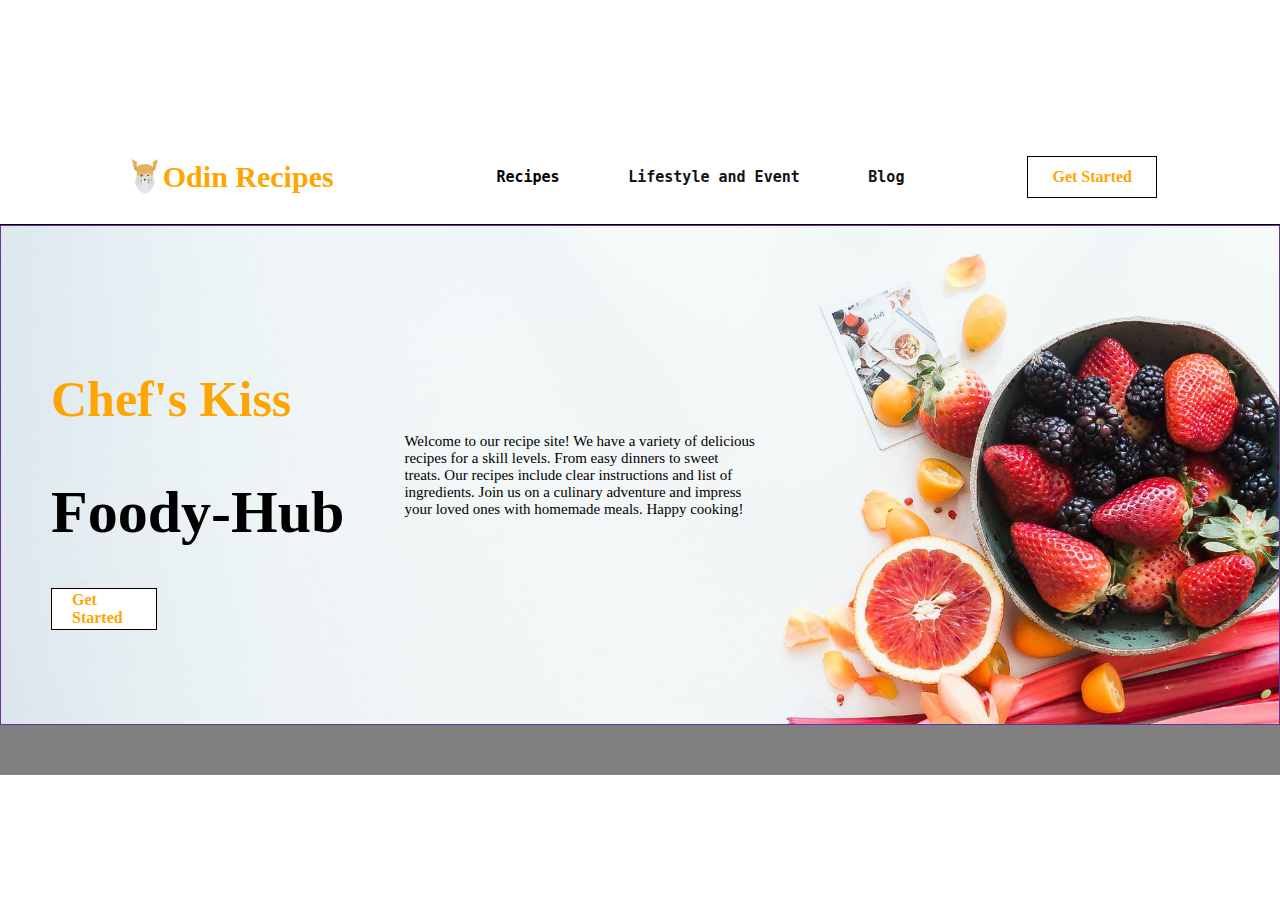
<file: index.html>
<!DOCTYPE html>
<html lang="en">
<head>
    <link rel="stylesheet" href="styles.css">
    <meta charset="UTF-8">
    <meta http-equiv="X-UA-Compatible" content="IE=edge">
    <meta name="viewport" content="width=device-width, initial-scale=1.0">
    <title>Odin Recipes</title>
</head>

<body>
    <header>
        <nav>
            <div class="title">
                <img class="odinLogo" src="/images/the odin project.png" alt="The Odin Project logo">
                <h3>Odin Recipes</h3>
            </div>

            <ul>
                <li><h4>Recipes</h4>
                <ul id="recipes">
                    <li><a href="recipes/mom'spotatolatkes.html">Potato Latkes</a></li>
                    <li><a href="recipes/garlickybakedbrie.html">Baked Brie</a></li>
                    <li><a href="recipes/poinsettias.html">Poinsettia Cocktail</a></li>
                    <li><a href="recipes/PB.html">Smoothie</a></li>
                    <li><a href="recipes/scorpionbowl.html">Scorpion Bowl</a></li>
                </ul>
                </li>
                <li><a href="index.html"><h4>Lifestyle and Event</h4></a></li>
                <li><a href="index.html"><h4>Blog</h4></a></li>
            </ul>

            <div class="getStarted">
                <h4>Get Started</h4>
            </div>
        </nav>
        
        <div class="main">
            <div>
                <h3>Chef's Kiss</h3>
            <h1>Foody-Hub</h1>
            <div class="getStarted">
                <h4>Get Started</h4>
            </div>
            </div>
            <div>
                <p>Welcome to our recipe site! We have a variety of delicious recipes for a skill levels. From easy dinners to sweet treats. Our recipes include clear instructions and list of ingredients. Join us on a culinary adventure and impress your loved ones with homemade meals. Happy cooking!</p>
            </div>
        </div>
    </header>

    <footer>

    </footer>
    </body>
</html>
</file>
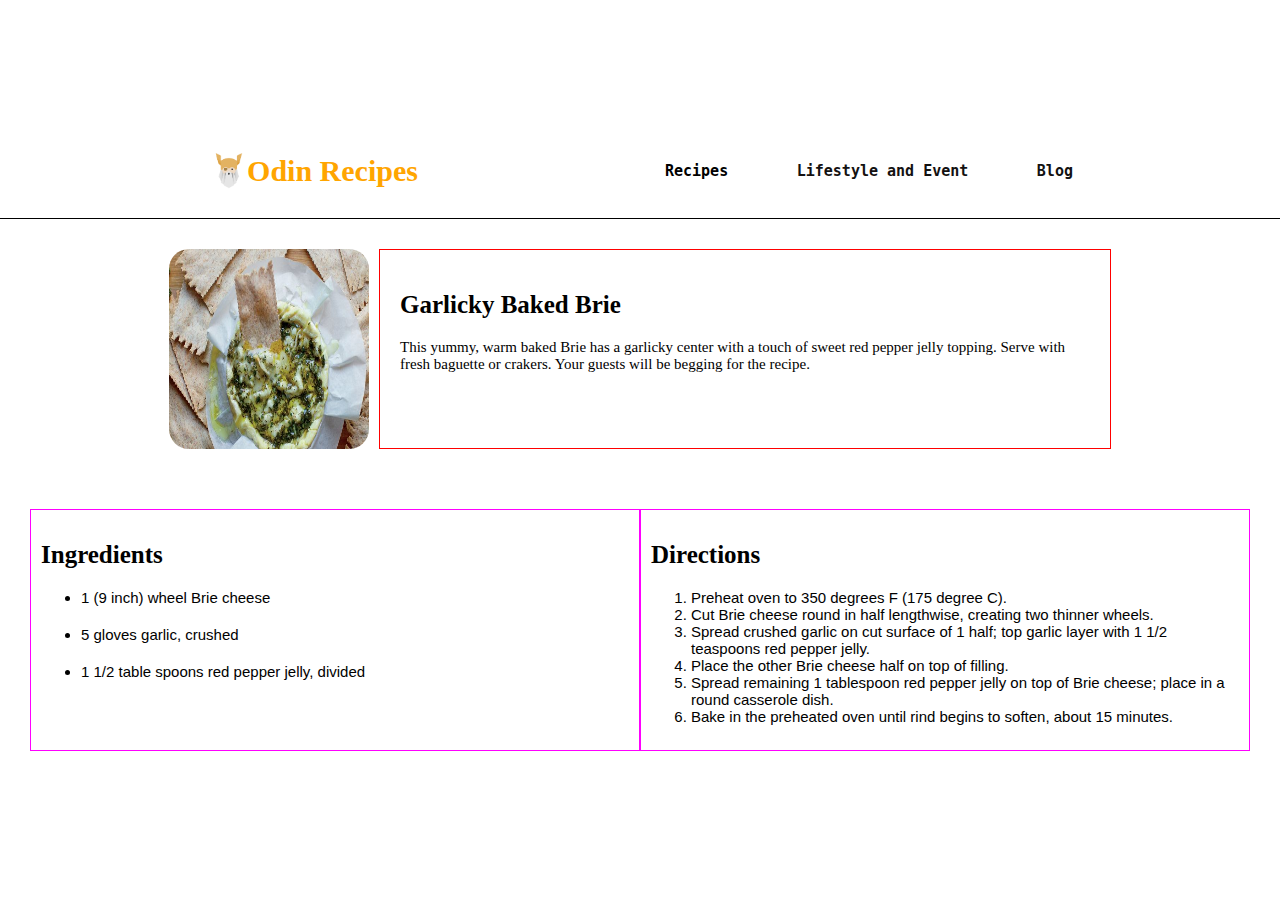
<file: recipes/garlickybakedbrie.html>
<!DOCTYPE html>
<html lang="en">
<head>
    <link rel="stylesheet" href="/styles.css">
    <meta charset="UTF-8">
    <meta http-equiv="X-UA-Compatible" content="IE=edge">
    <meta name="viewport" content="width=device-width, initial-scale=1.0">
    <title>Garlicky Baked Brie</title>
</head>
<body>
    <header>
        <nav>
            <div class="title">
                <img class="odinLogo" src="/images/the odin project.png" alt="The Odin Project logo">
                <a href="/index.html"><h3>Odin Recipes</h3></a>
            </div>

            <ul>
                <li><h4>Recipes</h4>
                <ul id="recipes">
                    <li><a href="mom'spotatolatkes.html">Potato Latkes</a></li>
                    <li><a href="garlickybakedbrie.html">Baked Brie</a></li>
                    <li><a href="poinsettias.html">Poinsettia Cocktail</a></li>
                    <li><a href="PB.html">Smoothie</a></li>
                    <li><a href="scorpionbowl.html">Scorpion Bowl</a></li>
                </ul>
                </li>
                <li><a href="index.html"><h4>Lifestyle and Event</h4></a></li>
                <li><a href="index.html"><h4>Blog</h4></a></li>
            </ul>
    </header>

    <div class="description">
        <img class="foodImg" src="/images/baked brie.jpg" alt="Garlicky Baked Brie">
        <div>
            <h2>Garlicky Baked Brie</h2>
            <p>This yummy, warm baked Brie has a garlicky center with a touch of sweet red pepper jelly topping. Serve with fresh baguette or crakers. Your guests will be begging for the recipe.</p>
        </div>
        
    </div>

    <div class="ingredients-direction">
        <div>
            <h2>Ingredients</h2>
        <ul>
            <li>1 (9 inch) wheel Brie cheese</li>
            <li>5 gloves garlic, crushed</li>
            <li>1 1/2 table spoons red pepper jelly, divided</li>
        </ul>
        </div>
        
        <div>
            <h2>Directions</h2>
        <ol>
            <li>Preheat oven to 350 degrees F (175 degree C).</li>
            <li>Cut Brie cheese round in half lengthwise, creating two thinner wheels.</li>
            <li>Spread crushed garlic on cut surface of 1 half; top garlic layer with 1 1/2 teaspoons red pepper jelly.</li> 
            <li>Place the other Brie cheese half on top of filling.</li>
            <li>Spread remaining 1 tablespoon red pepper jelly on top of Brie cheese; place in a round casserole dish.</li>
            <li>Bake in the preheated oven until rind begins to soften, about 15 minutes.</li>
        </ol>
        </div> 
    </div>

</body>
</html>
</file>
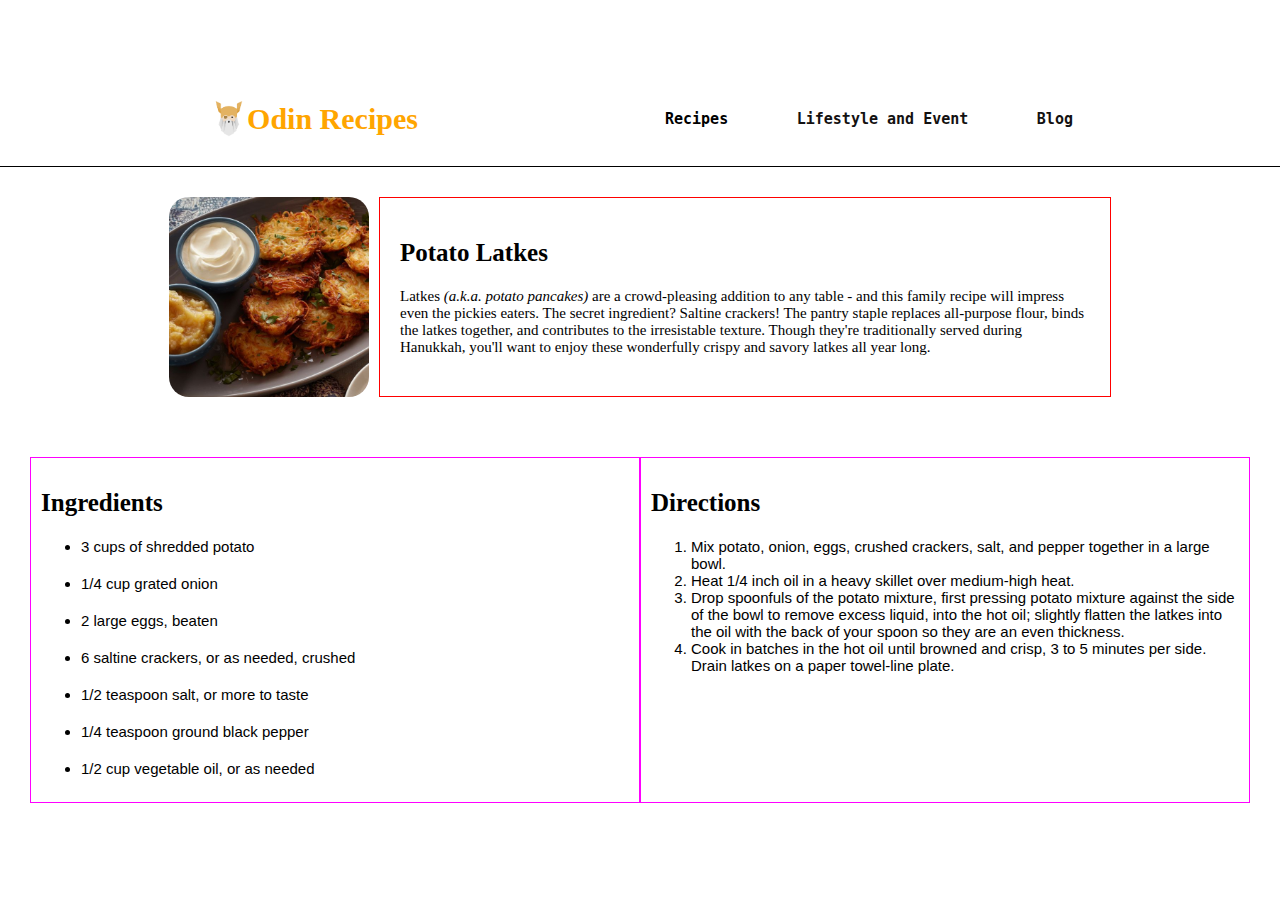
<file: recipes/mom'spotatolatkes.html>
<!DOCTYPE html>
<html lang="en">
<head>
    <link rel="stylesheet" href="../styles.css">
    <meta charset="UTF-8">
    <meta http-equiv="X-UA-Compatible" content="IE=edge">
    <meta name="viewport" content="width=device-width, initial-scale=1.0">
    <title>Potato Latkes</title>
</head>
<body>
    <header>
        <nav>
            <div class="title">
                <img class="odinLogo" src="/images/the odin project.png" alt="The Odin Project logo">
                <a href="/index.html"><h3>Odin Recipes</h3></a>
            </div>

            <ul>
                <li><h4>Recipes</h4>
                <ul id="recipes">
                    <li><a href="mom'spotatolatkes.html">Potato Latkes</a></li>
                    <li><a href="garlickybakedbrie.html">Baked Brie</a></li>
                    <li><a href="poinsettias.html">Poinsettia Cocktail</a></li>
                    <li><a href="PB.html">Smoothie</a></li>
                    <li><a href="scorpionbowl.html">Scorpion Bowl</a></li>
                </ul>
                </li>
                <li><a href="index.html"><h4>Lifestyle and Event</h4></a></li>
                <li><a href="index.html"><h4>Blog</h4></a></li>
            </ul>
    </header>
        
    <div class="description">
        <img class="foodImg" src="/images/latkes.jpg" alt="Potato Latkes">
        <div>
            <h2>Potato Latkes</h2>
            <p>Latkes <em>(a.k.a. potato pancakes)</em> are a crowd-pleasing addition to any table - and this family recipe will impress even the pickies eaters. The secret ingredient? Saltine crackers! The pantry staple replaces all-purpose flour, binds the latkes together, and contributes to the irresistable texture. Though they're traditionally served during Hanukkah, you'll want to enjoy these wonderfully crispy and savory latkes all year long.</p>
        </div>
    </div>
    
    <div class="ingredients-direction">
        <div>
            <h2>Ingredients</h2>
        <ul>
            <li>3 cups of shredded potato</li>
            <li>1/4 cup grated onion</li>
            <li>2 large eggs, beaten</li>
            <li>6 saltine crackers, or as needed, crushed</li>
            <li>1/2 teaspoon salt, or more to taste</li>
            <li>1/4 teaspoon ground black pepper</li>
            <li>1/2 cup vegetable oil, or as needed</li>
        </ul>
    </div>

    <div>
        <h2>Directions</h2>
        <ol>
            <li>Mix potato, onion, eggs, crushed crackers, salt, and pepper together in a large bowl.</li>
            <li>Heat 1/4 inch oil in a heavy skillet over medium-high heat.</li>
            <li>Drop spoonfuls of the potato mixture, first pressing potato mixture against the side of the bowl to remove excess liquid, into the hot oil; slightly flatten the latkes into the oil with the back of your spoon so they are an even thickness.</li>
            <li>Cook in batches in the hot oil until browned and crisp, 3 to 5 minutes per side. Drain latkes on a paper towel-line plate.</li>
        </ol>
    </div>
    </div>
    
</body>
</html>
</file>
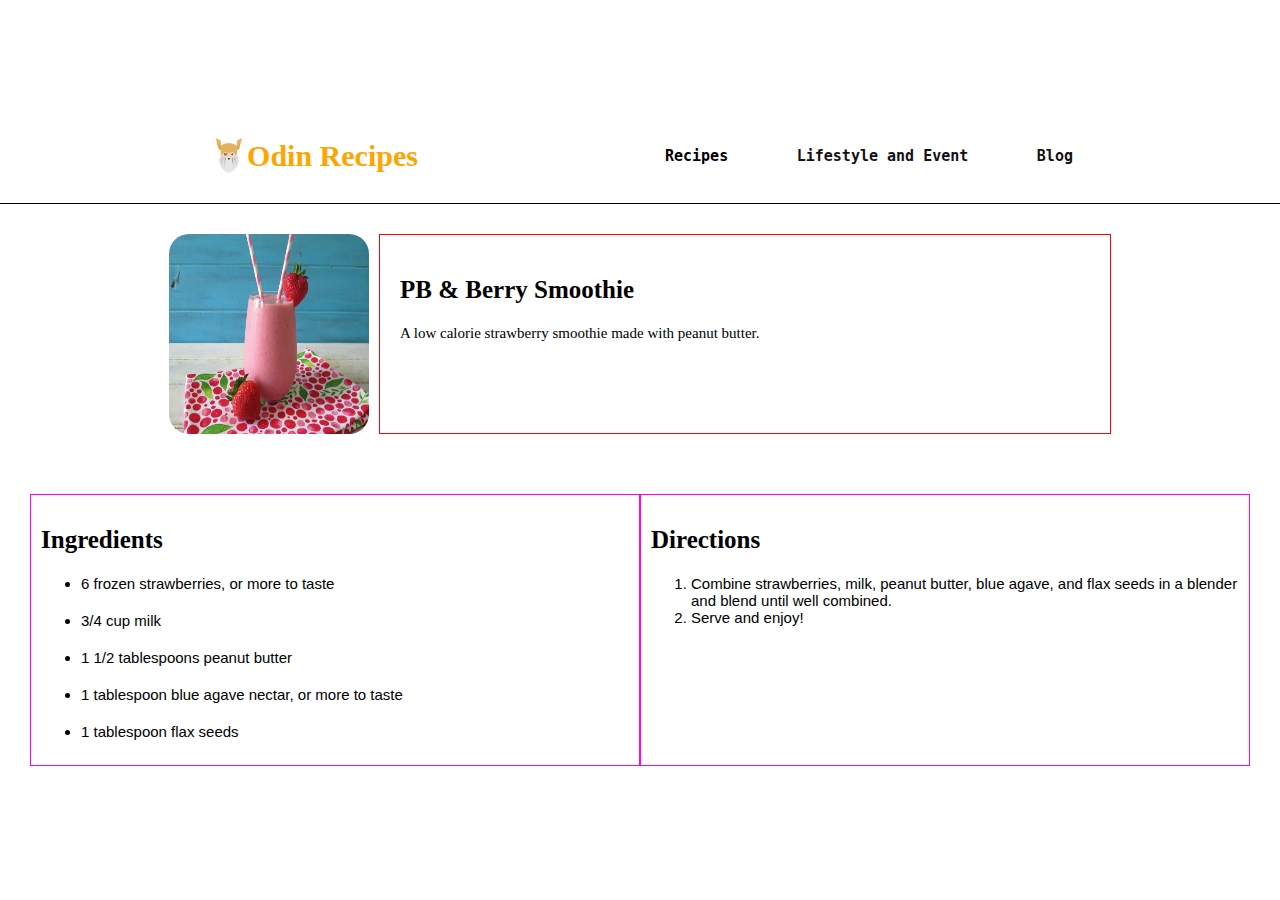
<file: recipes/PB.html>
<!DOCTYPE html>
<html lang="en">
<head>
    <link rel="stylesheet" href="../styles.css">
    <meta charset="UTF-8">
    <meta http-equiv="X-UA-Compatible" content="IE=edge">
    <meta name="viewport" content="width=device-width, initial-scale=1.0">
    <title>PB & Berry Smoothie</title>
</head>
<body>
    <header>
        <nav>
            <div class="title">
                <img class="odinLogo" src="/images/the odin project.png" alt="The Odin Project logo">
                <a href="/index.html"><h3>Odin Recipes</h3></a>
            </div>

            <ul>
                <li><h4>Recipes</h4>
                <ul id="recipes">
                    <li><a href="mom'spotatolatkes.html">Potato Latkes</a></li>
                    <li><a href="garlickybakedbrie.html">Baked Brie</a></li>
                    <li><a href="poinsettias.html">Poinsettia Cocktail</a></li>
                    <li><a href="PB.html">Smoothie</a></li>
                    <li><a href="scorpionbowl.html">Scorpion Bowl</a></li>
                </ul>
                </li>
                <li><a href="index.html"><h4>Lifestyle and Event</h4></a></li>
                <li><a href="index.html"><h4>Blog</h4></a></li>
            </ul>
    </header>

    <div class="description">
        <img class="foodImg" src="/images/smoothie.jpg" alt="Smoothie">
        <div>
            <h2>PB & Berry Smoothie</h2>
            <p>A low calorie strawberry smoothie made with peanut butter.</p>
        </div>
        
    </div>

    <div class="ingredients-direction">
        <div>
            <h2>Ingredients</h2>
    <ul>
        <li>6 frozen strawberries, or more to taste</li>
        <li>3/4 cup milk</li>
        <li>1 1/2 tablespoons peanut butter</li>
        <li>1 tablespoon blue agave nectar, or more to taste</li>
        <li>1 tablespoon flax seeds</li>
    </ul>
        </div>

        <div>
            <h2>Directions</h2>
    <ol>
        <li>Combine strawberries, milk, peanut butter, blue agave, and flax seeds in a blender and blend until well combined.</li>
        <li>Serve and enjoy!</li>
    </ol>
        </div>
    
    </div>
</body>
</html>
</file>
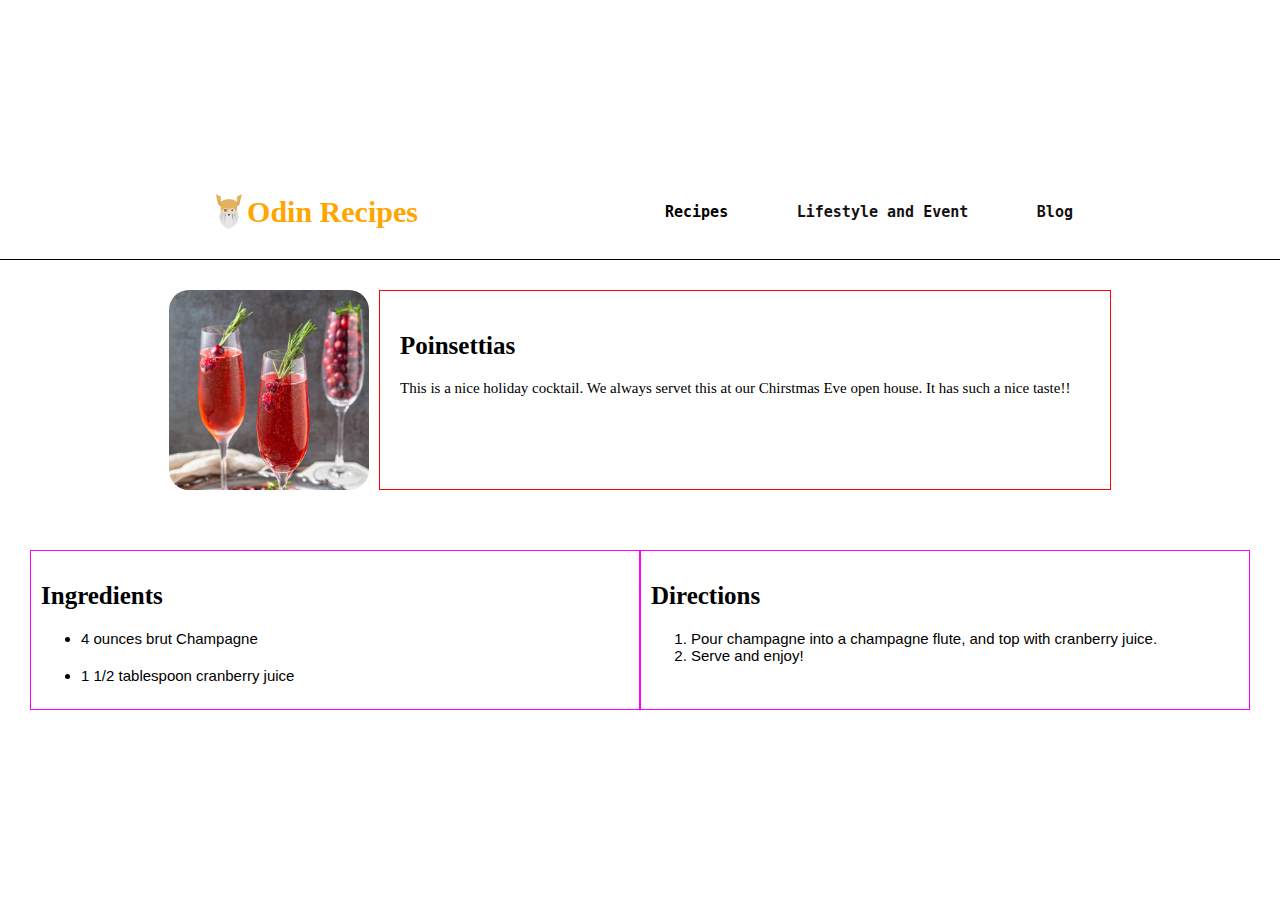
<file: recipes/poinsettias.html>
<!DOCTYPE html>
<html lang="en">
<head>
    <link rel="stylesheet" href="../styles.css">
    <meta charset="UTF-8">
    <meta http-equiv="X-UA-Compatible" content="IE=edge">
    <meta name="viewport" content="width=device-width, initial-scale=1.0">
    <title>Poinsettias</title>
</head>
<body>
    <header>
        <nav>
            <div class="title">
                <img class="odinLogo" src="/images/the odin project.png" alt="The Odin Project logo">
                <a href="/index.html"><h3>Odin Recipes</h3></a>
            </div>

            <ul>
                <li><h4>Recipes</h4>
                <ul id="recipes">
                    <li><a href="mom'spotatolatkes.html">Potato Latkes</a></li>
                    <li><a href="garlickybakedbrie.html">Baked Brie</a></li>
                    <li><a href="poinsettias.html">Poinsettia Cocktail</a></li>
                    <li><a href="PB.html">Smoothie</a></li>
                    <li><a href="scorpionbowl.html">Scorpion Bowl</a></li>
                </ul>
                </li>
                <li><a href="index.html"><h4>Lifestyle and Event</h4></a></li>
                <li><a href="index.html"><h4>Blog</h4></a></li>
            </ul>
    </header>

    <div class="description">
        <img class="foodImg" src="/images/poinsettia.jpg" alt="Cocktail">
        <div>
            <h2>Poinsettias</h2>
        <p>This is a nice holiday cocktail. We always servet this at our Chirstmas Eve open house. It has such a nice taste!!</p>
    </div>
    </div>

    <div class = "ingredients-direction">
        <div>
            <h2>Ingredients</h2>
    <ul>
        <li>4 ounces brut Champagne</li>
        <li>1 1/2 tablespoon cranberry juice</li>
    </ul>
        </div>
        
        <div>
            <h2>Directions</h2>
    <ol>
        <li>Pour champagne into a champagne flute, and top with cranberry juice.</li>
        <li>Serve and enjoy!</li>
    </ol>
        </div>
    </div>
    
</body>
</html>
</file>
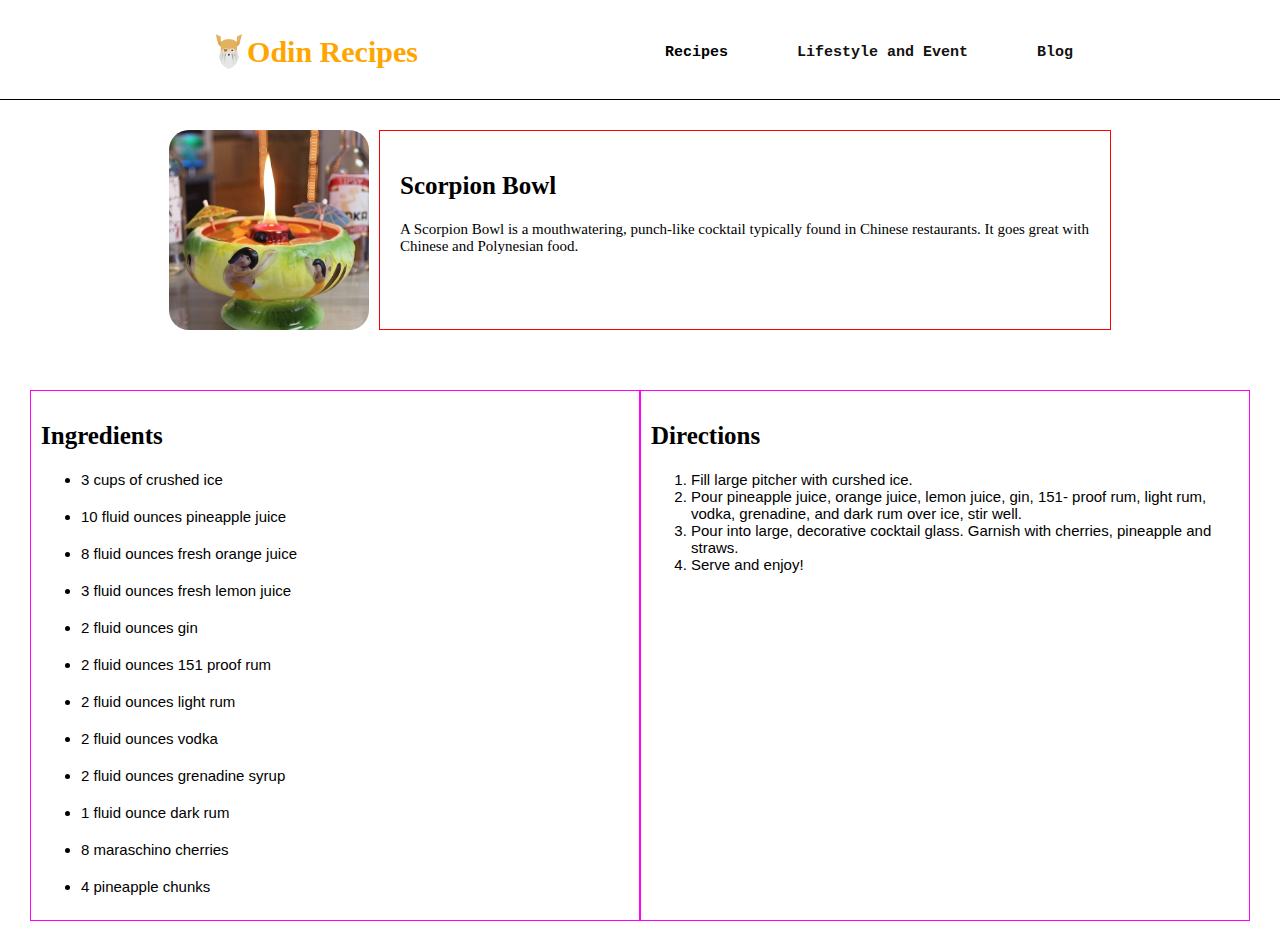
<file: recipes/scorpionbowl.html>
<!DOCTYPE html>
<html lang="en">
<head>
    <link rel="stylesheet" href="../styles.css">
    <meta charset="UTF-8">
    <meta http-equiv="X-UA-Compatible" content="IE=edge">
    <meta name="viewport" content="width=device-width, initial-scale=1.0">
    <title>Scorpion Bowl</title>
</head>
<body>
    <header>
        <nav>
            <div class="title">
                <img class="odinLogo" src="/images/the odin project.png" alt="The Odin Project logo">
                <a href="/index.html"><h3>Odin Recipes</h3></a>
            </div>

            <ul>
                <li><h4>Recipes</h4>
                <ul id="recipes">
                    <li><a href="mom'spotatolatkes.html">Potato Latkes</a></li>
                    <li><a href="garlickybakedbrie.html">Baked Brie</a></li>
                    <li><a href="poinsettias.html">Poinsettia Cocktail</a></li>
                    <li><a href="PB.html">Smoothie</a></li>
                    <li><a href="scorpionbowl.html">Scorpion Bowl</a></li>
                </ul>
                </li>
                <li><a href="index.html"><h4>Lifestyle and Event</h4></a></li>
                <li><a href="index.html"><h4>Blog</h4></a></li>
            </ul>
    </header>

    <div class="description">
        <img class="foodImg" src="/images/scorpion.jpg" alt="Scorpion Bowl">
        <div>
            <h2>Scorpion Bowl</h2>
        <p>A Scorpion Bowl is a mouthwatering, punch-like cocktail typically found in Chinese restaurants. It goes great with Chinese and Polynesian food.</p>
        </div>
    </div>

    <div class="ingredients-direction">
        <div>
            <h2>Ingredients</h2>
    <ul>
        <li>3 cups of crushed ice</li>
        <li>10 fluid ounces pineapple juice</li>
        <li>8 fluid ounces fresh orange juice</li>
        <li>3 fluid ounces fresh lemon juice</li>
        <li>2 fluid ounces gin</li>
        <li>2 fluid ounces 151 proof rum</li>
        <li>2 fluid ounces light rum</li>
        <li>2 fluid ounces vodka</li>
        <li>2 fluid ounces grenadine syrup</li>
        <li>1 fluid ounce dark rum</li>
        <li>8 maraschino cherries</li>
        <li>4 pineapple chunks</li>
    </ul>
        </div>
        
        <div>
            <h2>Directions</h2>
            <ol>
                <li>Fill large pitcher with curshed ice.</li>
                <li>Pour pineapple juice, orange juice, lemon juice, gin, 151- proof rum, light rum, vodka, grenadine, and dark rum over ice, stir well.</li>
                <li>Pour into large, decorative cocktail glass. Garnish with cherries, pineapple and straws.</li>
                <li>Serve and enjoy!</li>
            </ol>
        </div>
    </div>
    
</body>
</html>
</file>
<file: styles.css>
*{
    box-sizing: border-box;
}

body, nav, ul, .getStarted, .title, .main, footer , .description, .ingredients-direction{
    display: flex;
}

.odinLogo{
    height: 40px;
    width: 40px;
}

.foodImg{
    height: 200px;
    width: 200px;
    border-radius: 20px;
}

body{
    min-height: 100vh;
    margin: 0;
    padding: 0;
    flex-direction: column;
    align-items: center;
    justify-content: center;
}

/*header*/
header{
    padding-top: 5px;
    width: 100%;
}

.title{
    align-items: center;
}

nav{
    height: 25%;
    justify-content: space-evenly;
    align-items: center;
    border-bottom: 1px solid black;
}

ul{
    width: 35%;
    gap: 20px;
    justify-content: space-between;
    position: relative
}

nav > ul> li, #recipes li{
    list-style-type: none;
    font-family: monospace;
}

ul li:hover #recipes{
    opacity: 1;
}

#recipes{
    background-color: rgb(201, 198, 198);
    padding: 10px;
    width: 180px;
    display: flex;
    flex-wrap: wrap;
    gap: 10px;
    position: absolute;
    left: 0px;
    opacity: 0;
    transition: 0.5s;
}

.getStarted{
    justify-content: center;
    align-items: center;
    background-color: white;
    border: 1px solid black;
    width: 130px;
    height: 20px;
    padding: 20px;
}

.main{
    border: 1px solid rebeccapurple;
    align-items: center;
    justify-content: flex-start;
    padding: 50px;
    height: 500px;
    background-image: url(/images/brooke-lark-08bOYnH_r_E-unsplash.jpg);
    background-repeat: no-repeat;
    background-size: cover;
}

.main div{
    width: 30%;
}
/*header*/

/*Footer*/
footer{
    height: 50px;
    width: 100%;
    background-color: gray;
}
/*Footer*/

/*recipe*/
.description{
    padding: 30px;
    width: 100%;
    gap: 10px;
    justify-content: center;
    flex-wrap: wrap;
}

.description div{
    width: 60%;
    padding: 20px;
    border: 1px solid red;
}

.ingredients-direction{
    width: 100%;
    flex-direction: row;
    padding: 30px;
    justify-content: space-evenly;
}

.ingredients-direction div{
    width: 50%;
    padding: 10px;
    border: 1px solid fuchsia;
    align-items: center;
}

.ingredients-direction ul{
    flex-direction: column;
    width: 100%;
}
/*recipe*/


/* font family and size*/
/*Header*/
.title h3{
    color: orange;
    font-family: 'Times New Roman';
    font-size: 30px;
}

nav > ul > li > a, #recipes a, .title a{
    color: rgb(19, 17, 17);
    font-size: 15px;
    text-decoration: none;
}

.getStarted h4{
    color: orange;
}

.main h3{
    color: orange;
    font-family: cursive;
    font-size: 50px;
}
.main h1{
    font-size: 60px;
}
/*Header*/



/*recipe*/
h2{
    color: black;
    font-family: 'Times New Roman';
    font-size: 25px;
}

p{
    font-family: 'Georgia';
    font-size: 15px;
}

ol, ul{
    font-family: 'Arial';
    font-size: 15px;
    color: black;
}
/*recipe*/
/* font family and size*/



/*For mobile view*/
/*header*/
@media screen and (max-width : 650px){
    .title h3{
        font-size: 20px;
    }

    nav{
        flex-wrap: wrap;
        padding: 20px 0;
    }

    nav ul{
        width: 100%;
        padding: 0 50px;
    }

    nav .getStarted{
        width: 100%;
        border: none;
    }

    nav .getStarted h4{
        padding: 20px 25px;
        border: 1px solid black;
    }

    .main{
        background-size: 100% 100%;
        flex-direction: column;
    }

    .main div{
        width: 100%;
    }

    .description div{
        width: 100%;
    }

    .ingredients-direction{
        flex-direction: column;
        justify-content: center;
        align-items: center;
    }

    .ingredients-direction div{
        width: 100%;
    }
    
    
    /*Fonts*/
    .main h3{
        font-size: 30px;
    }
    .main h1{
        font-size: 40px;
    }

    .description h2, .ingredients-direction h2{
        text-align: center;
    }

}


/*For mobile view*/
</file>
